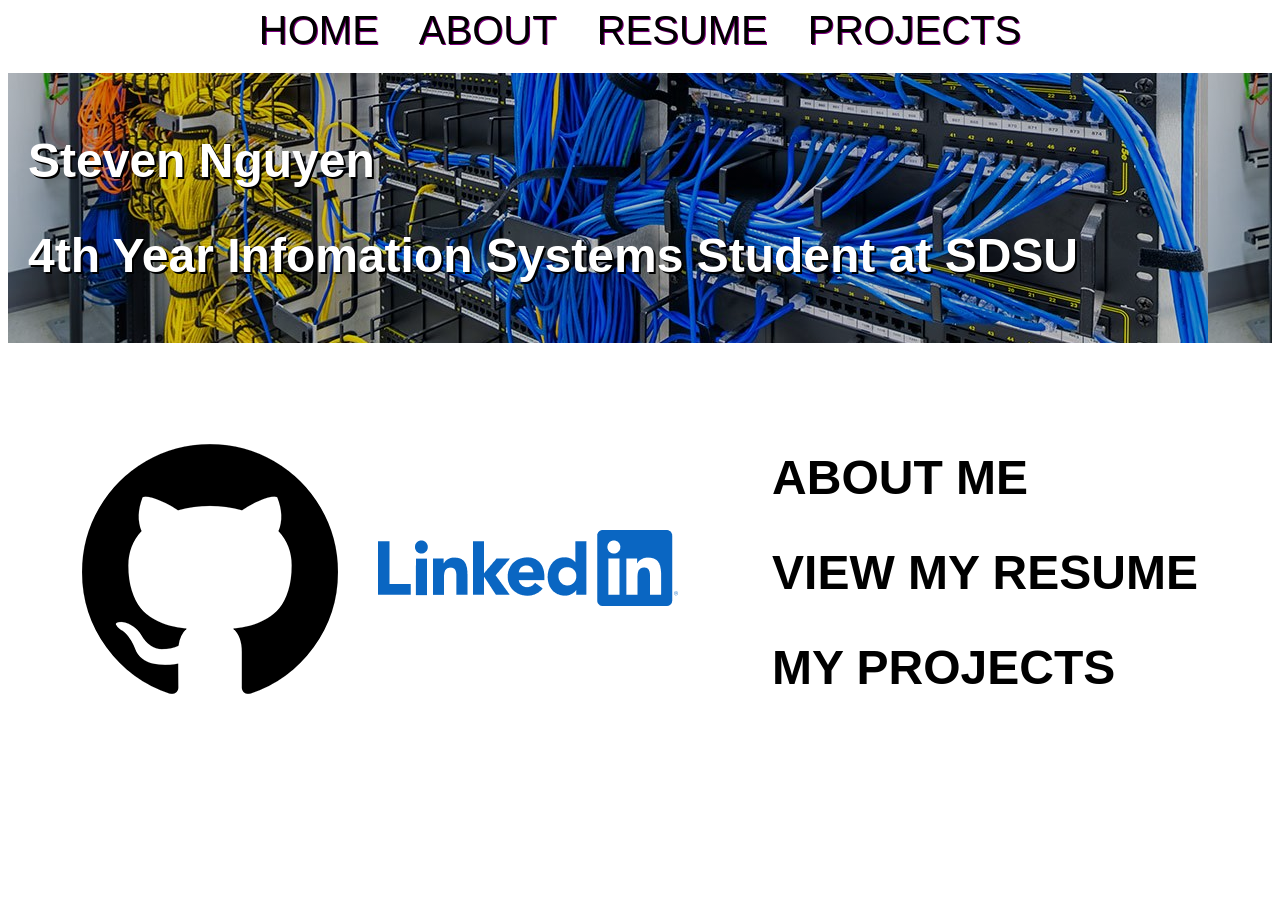
<file: index.html>
<!DOCTYPE html>
<html>
    <head>
        <meta charset="utf-8" name ="viewport" content="width = device-width, initial-scale = 1">
        <title>Homepage</title>
        <link href="style.css" rel = "stylesheet">  
        <style>
            main{
                height: 60%;
            }
            #social-links{
                display: flex;
                flex-direction: row;
                align-items: center;
                justify-content: center;
                gap: 40px;
            }
            #github{
                display: block;
            }
            #links{
                display: flex;
                flex-direction: row;
                align-items: center;
                justify-content: space-evenly;
                gap: 20px;
                font-size: 200%;
                height: 85%;
            }
            #hero{
                display: flex;
                flex-direction: column;
                margin-top: 20px;
                background-image: linear-gradient(rgba(0,0,0,0.2), rgba(0,0,0,0.2)), url("images/server-room.jpg");
                height: 50%;
                justify-content: center;
            }
            #hero-text{
                font-size: 200%;
                text-shadow: 2px 2px black;
                color: white;
                width: 100%;
            }
            #hero-text > h1{
                margin-left: 20px;
            }
            #hero-text > h2{
                margin-left: 20px;
            }
            #social-links > h1{
                color: aliceblue;
                border: 20px black;
            }
            .page-href{
                text-decoration: none;
                color: black
            }
            .page-href:hover{
                text-decoration: underline;
                color: grey;
            }
            @media (max-width: 1024px){
                #hero-text{
                    font-size: 100%;
                }
                #social-links{
                    flex-direction: column;
                }
                #page-links{
                    justify-content: center;
                }
                #links{
                    flex-direction: column;
                    height: 110%;
                    
                }
            }
        </style>
    </head>
    <body>
        <header>
            <div id = "nav_bar">
                <nav id = "nav-mainbuttons">
                    <a class = "nav_button selected" href="index.html">HOME</a>
                    <a class = "nav_button selected" href="about.html">ABOUT</a>
                    <a class = "nav_button" href="resume.html">RESUME</a>
                    <a class = "nav_button" href="project.html">PROJECTS</a>
                </nav>
            </div>
        </header>
        <main>
            <section id="hero">
                <div id ="hero-text"> 
                    <h1> Steven Nguyen</h1>
                    <h2> 4th Year Infomation Systems Student at SDSU</h2>
                </div>
            </section>
            <section id ="links" class = "fadeIn">
                <div id="social-links" > 
                    <a href ="https://github.com/fuzed4" id="github"><img src="images/gitlogo.png" width= 100% height= 100% alt="Github link"></a>
                    <a href = "https://www.linkedin.com/in/steven-nguyen-55a1752a4"><img src="images/linkedin.png" alt="Linkedin link" width= 100% height= 100%></a>
                </div>
                <div class="page-links"> 
                    <a href="about.html" class="page-href"><h1>ABOUT ME</h1></a>
                    <a href="resume.html" class="page-href"><h1>VIEW MY RESUME</h1></a>
                    <a href="project.html" class="page-href"><h1>MY PROJECTS</h1></a>
                </div>
            </section>
        </main>
    </body>
</html>
</file>
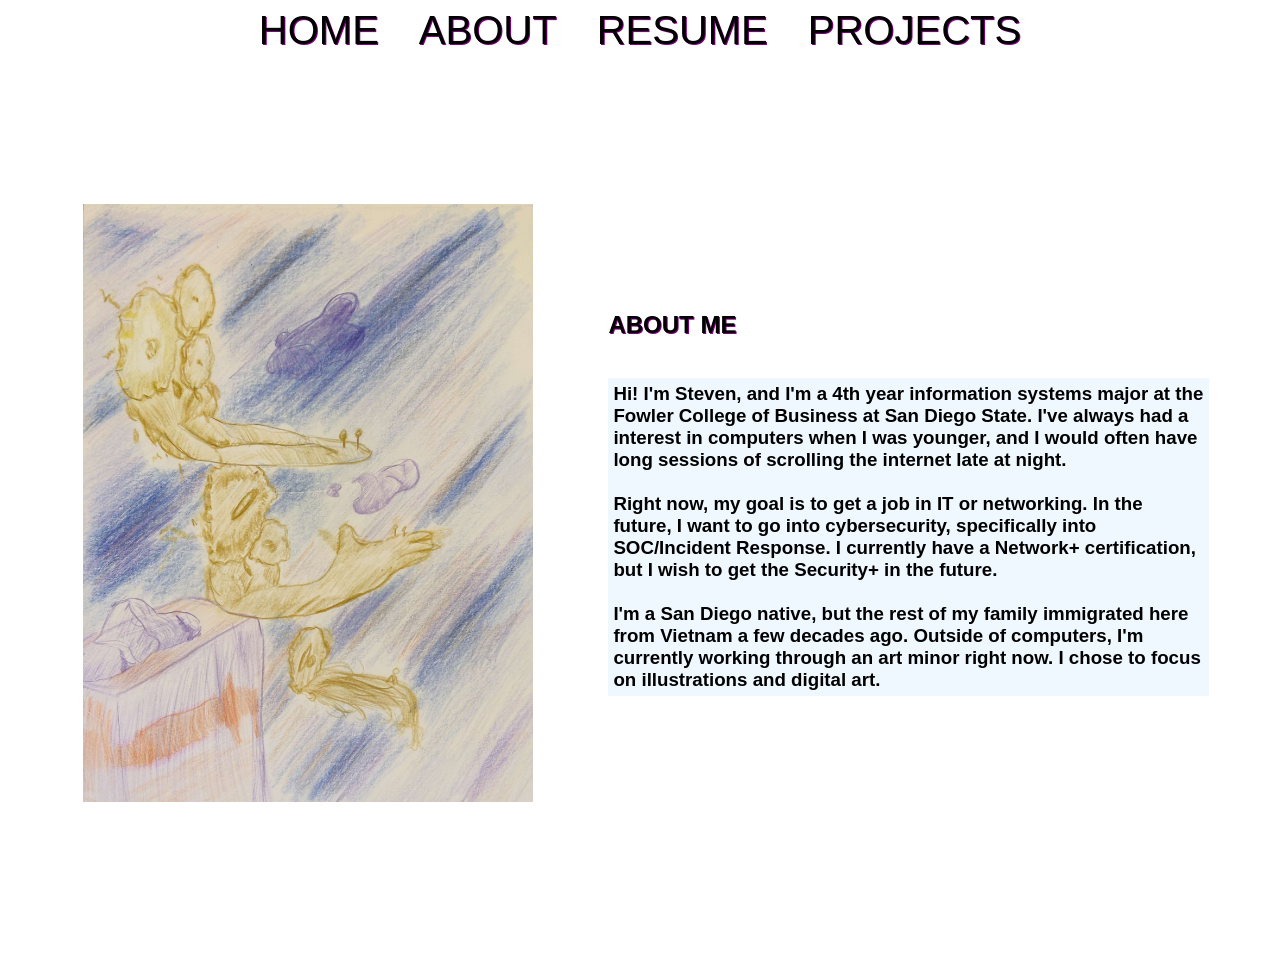
<file: about.html>
<!DOCTYPE html>
<html>
    <head>
        <title>About</title>
        <meta charset="utf-8" name ="viewport" content="width = device-width, initial-scale = 1">
        <link href="style.css" rel = "stylesheet">  
        <style>
            main{
                display: flex;
                flex-direction: row;
                width: 95%;
                align-items: center;
                justify-content: center;
                height: 100%;
                padding: 0 auto;
            }
            #about-text{
                display: flex;
                flex-direction: column;
                width: 50%;
                border-radius: 20px;
                font-size: 100%;                
            }
            .title{
                text-shadow: 1px 1px purple;
            }
            #about-pictures{
                width: 50%;
                display: flex;
                flex-direction: column;
                justify-content: center;
                align-items: center;
            }
            .personal-info{
                background-color: aliceblue;
                padding: 5px;
            }
            @media (max-width: 1024px) {
                main{
                    font-size: 0.8rem;
                    flex-direction: row;
                    height: 100%;
                    width: 100%;
                }
                #about-pictures{
                    width: 50%;
                    display: hidden;
                }
            }

        </style>
    </head>
    <body>
        <header>
            <div id = "nav_bar">
                <nav id = "nav-mainbuttons">
                    <a class = "nav_button selected" href="index.html">HOME</a>
                    <a class = "nav_button selected" href="about.html">ABOUT</a>
                    <a class = "nav_button" href="resume.html">RESUME</a>
                    <a class = "nav_button" href="project.html">PROJECTS</a>
                </nav>
            </div>
        </header>
        <main>
            <section id = "about-pictures" class="fadeInLeft">
               <img src="images/art1.jpg" alt="Drawing of mine" width="75%" height="100%">
            </section>
            <section id="about-text" class="fadeIn">
                <h1 class = "title"> ABOUT ME</h1>
                <h3 class="personal-info">Hi! I'm Steven, and I'm a 4th year information systems major at the Fowler College of Business at San Diego State. 
               I've always had a interest in computers when I was younger, and I would often have long sessions of scrolling the internet late at night.
               <br><br>
               Right now, my goal is to get a job in IT or networking. In the future, I want to go into cybersecurity, specifically into SOC/Incident Response. 
               I currently have a Network+ certification, but I wish to get the Security+ in the future. 
               <br><br>
               I'm a San Diego native,
               but the rest of my family immigrated here from Vietnam a few decades ago. 
               Outside of computers, I'm currently working through an art minor right now. I chose to focus on illustrations and digital art. 
                </h3> 
            </section>
        </main>
    </body>
</html>
</file>
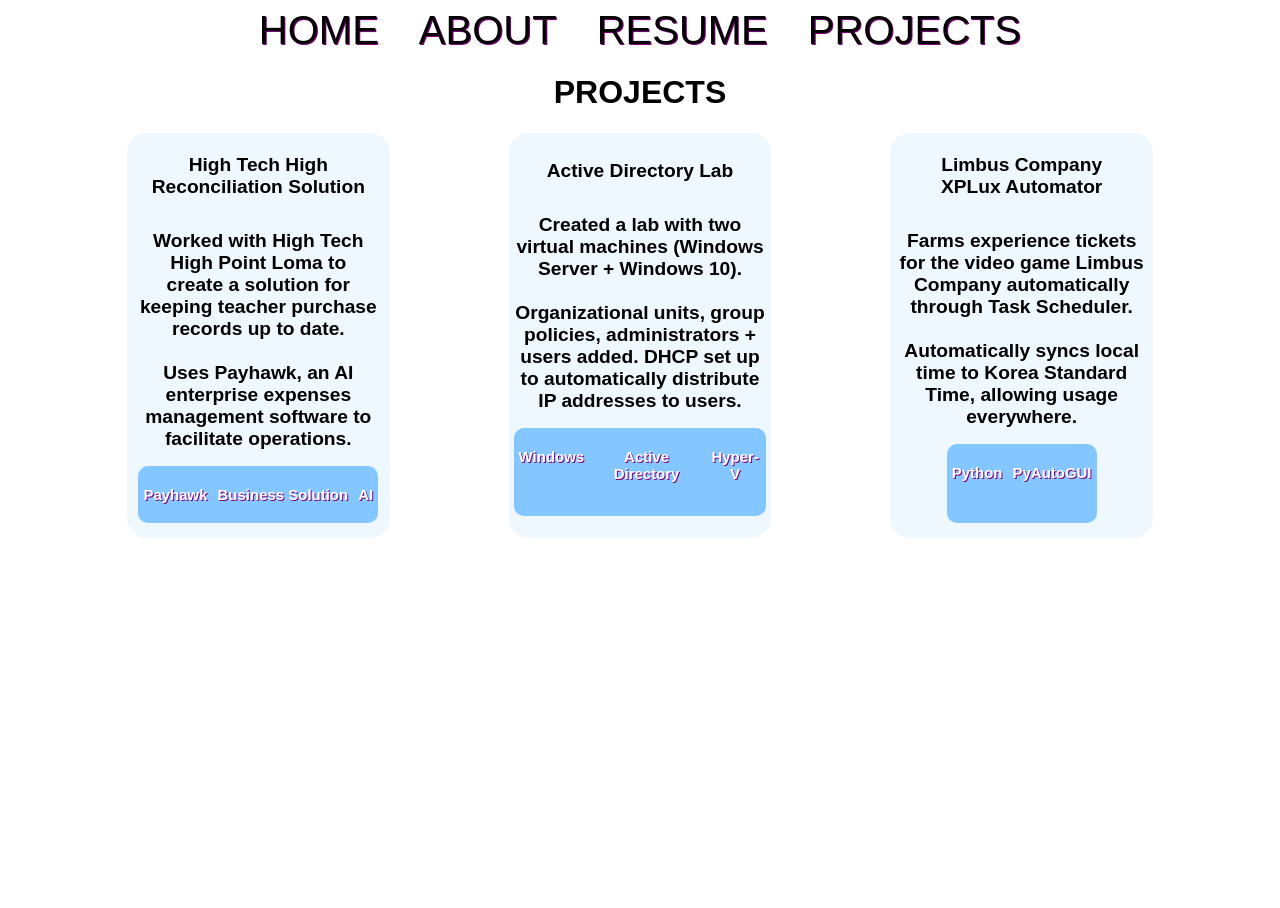
<file: project.html>
<!DOCTYPE html>
<html>
    <head>
        <meta charset="utf-8" name ="viewport" content="width = device-width, initial-scale = 1">
        <title>Projects</title>
        <link href="style.css" rel = "stylesheet">  
        <style>
            main{
                display: flex;
                flex-direction: column;
                justify-content: center;
                align-items: center;
            }
            #projects{
                display: flex;
                flex-direction: row;
                justify-content: space-evenly;
            }
            .project-container{
                display: flex;
                flex-direction: column;
                background-color: aliceblue;
                border-radius: 20px;
                justify-content: center;
                align-items: center;
                font-size: 0.8rem;
                max-width: 20%;
                text-wrap: balance;
                text-align: center;
                padding: 5px;

            }
            .project-tags{
                display: flex;
                flex-direction: row;
                font-size: 0.8rem;
                background-color: rgb(132, 198, 255);
                justify-content: space-evenly;
                text-align: center;
                border-radius: 10px;
                gap: 10px;
                padding: 5px;
                height: 20%;
                margin-bottom: 10px;
            }
            .project-tags > h3{
                color: white;
                text-shadow: 1px 1px purple;
                
            }

            @media (max-width: 1024px){
                #projects{
                   flex-direction: column;
                   align-items: center;
                   justify-content: center;
                   background-color: aliceblue;
                   border-radius: 20px;
                   margin: 20px;
                   padding: 10px;
                   
                }
                .project-container{
                    padding: 0 auto;
                    font-size: 1rem;
                }
            }
        </style>
    </head>
    <body>
        <div id = "nav_bar">
            <nav id = "nav-mainbuttons">
                <a class = "nav_button selected" href="index.html">HOME</a>
                <a class = "nav_button selected" href="about.html">ABOUT</a>
                <a class = "nav_button" href="resume.html">RESUME</a>
                <a class = "nav_button" href="project.html">PROJECTS</a>
            </nav>
        </div>
        <main>
            <h1 id="title" class="fadeIn">
                PROJECTS
            </h1>
            <div id="projects" class="fadeIn">
                <section class ="project-container">
                    <h1>High Tech High Reconciliation Solution</h1>
                    <h2>Worked with High Tech High Point Loma to create a solution for keeping teacher purchase records up to date.<br><br> 
                        Uses Payhawk, an AI enterprise expenses management software to facilitate operations.</h2>
                    <div class = "project-tags">
                        <h3>Payhawk</h3>
                        <h3>Business Solution</h3>
                        <h3>AI</h3>
                    </div>
                </section>
                <section class ="project-container">
                    <h1>Active Directory Lab</h1>
                    <h2>Created a lab with two virtual machines (Windows Server + Windows 10). <br><br>
                        Organizational units, group policies, administrators + users added. 
                        DHCP set up to automatically distribute IP addresses to users.</h2>
                        <div class = "project-tags">
                            <h3>Windows</h3>
                            <h3>Active Directory</h3>
                            <h3>Hyper-V</h3>
                        </div>
                </section>
                <section class ="project-container">
                    <h1>Limbus Company XPLux Automator</h1>
                    <h2>Farms experience tickets for the video game Limbus Company automatically through Task Scheduler. <br><br>
                        Automatically syncs local time to Korea Standard Time, allowing usage everywhere. 
                    </h2>
                    <div class = "project-tags">
                        <h3> Python </h3>
                        <h3> PyAutoGUI </h3>
                    </div>
                </section>
            </div>
        </main>
    </body>
</html>
</file>
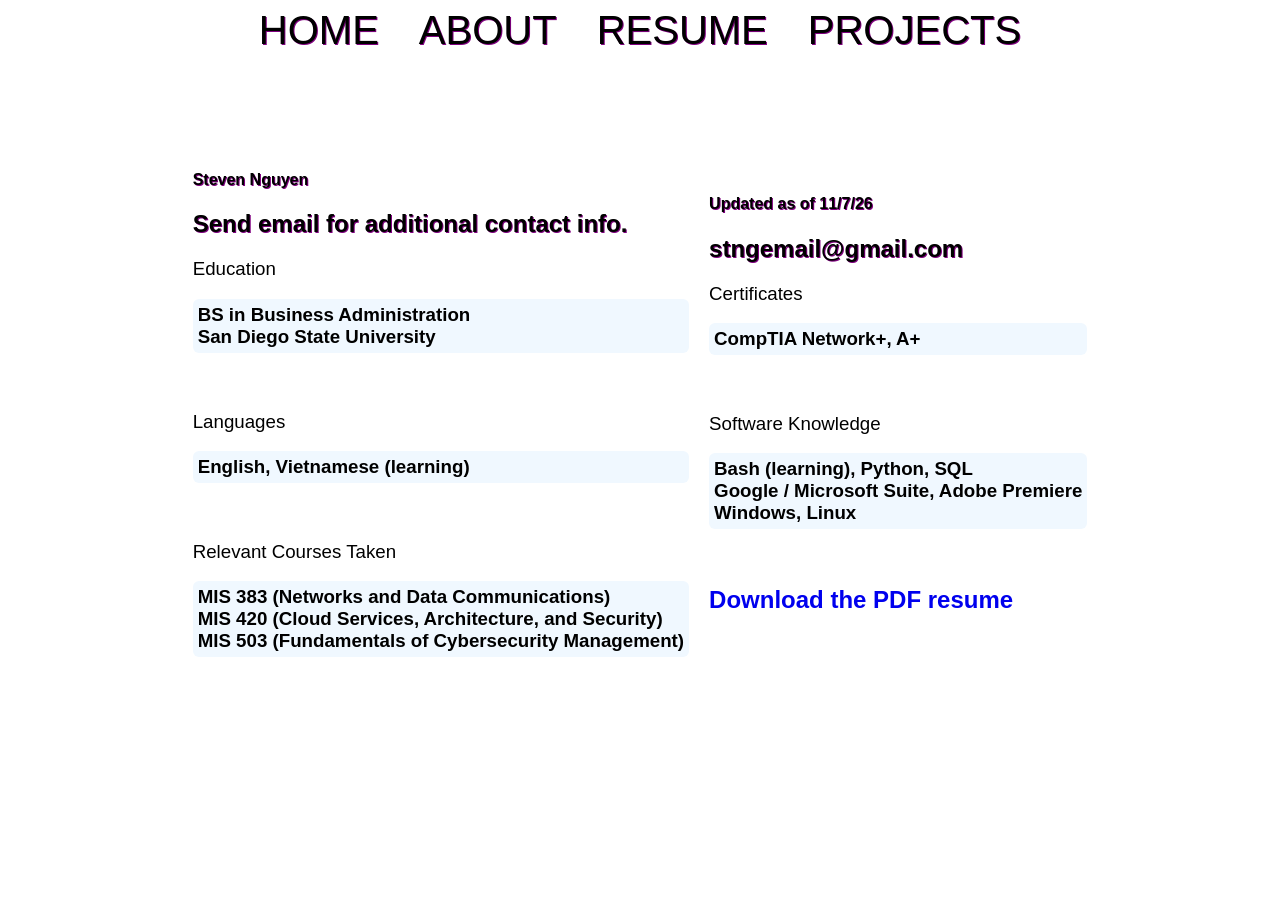
<file: resume.html>
<!DOCTYPE html>
<html>
    <head>
        <title>Resume</title>
        <meta charset="utf-8" name ="viewport" content="width = device-width, initial-scale = 1">
        <link href="style.css" rel = "stylesheet">  
        <style>
            main{
                display: flex;
                flex-direction: row;
                align-items: center;
                justify-content: center;
                height: 80%;
            }
            .title{
                font-weight: lighter;
                
            }
            .resume-info{
                background-color: aliceblue;
                padding: 5px;
                border-radius: 6px;
            }
            #resume-main{
                gap: 20px;
            }
            .resume{
                padding: 10px;
            }
            .personal-info{
                margin-bottom: 10px;
                text-shadow: 1px 1px purple;
            }
            #resume-download{
                padding: 16px;
                text-decoration: none;
            }
            @media (max-width: 1024px) {
                #resume-main{
                    flex-direction: column;
                }
                body{
                    flex-direction: column;
                    font-size: 70%;
                }
            }
        </style>
    </head>
    <body>
        <header>
            <div id = "nav_bar">
                <nav id = "nav-mainbuttons">
                    <a class = "nav_button selected" href="index.html">HOME</a>
                    <a class = "nav_button selected" href="about.html">ABOUT</a>
                    <a class = "nav_button" href="resume.html">RESUME</a>
                    <a class = "nav_button" href="project.html">PROJECTS</a>
                </nav>
            </div>
        </header>
        <main>
            <section id="resume-main" class="fadeInLeft">
                <section class = "resume">
                    <section class="personal-info">
                        <h1>Steven Nguyen</h1>
                        <h2>Send email for additional contact info.</h2>
                    </section>
                    <h1 class = "title"> Education</h1>
                    <h3 class="resume-info">
                    BS in Business Administration 
                    <br>
                    San Diego State University
                    </h3> 
                </section>
                <section class="resume">
                    <h1 class = "title"> Languages</h1>
                    <h3 class="resume-info">
                    English, Vietnamese (learning) 
                    </h3> 
                </section>
                <section class="resume">
                    <h1 class = "title"> Relevant Courses Taken</h1>
                    <h3 class="resume-info">
                        MIS 383 (Networks and Data Communications) <br>
                        MIS 420 (Cloud Services, Architecture, and Security) <br>
                        MIS 503 (Fundamentals of Cybersecurity Management) <br>
                    </h3> 
                </section>
            </section>
            <section id="resume-side" class="fadeInRight">
                <section class = "resume ">
                    <section class="personal-info">
                        <h1>Updated as of 11/7/26</h1>
                        <h2>stngemail@gmail.com</h2>
                    </section>
                    <h1 class = "title"> Certificates</h1>
                    <h3 class="resume-info">
                    CompTIA Network+, A+ 
                    </h3>
                </section>
                <section class="resume">
                    <h1 class = "title"> Software Knowledge</h1>
                    <h3 class="resume-info">
                        Bash (learning), Python, SQL
                        <br>
                        Google / Microsoft Suite, Adobe Premiere
                        <br>
                        Windows, Linux
                    </h3> 
                    <a href="files/resume.pdf" download="steven_nguyen_resume" id="resume-download"><h2>Download the PDF resume</h2></a>
                </section>
            </section>
        </main>
    </body>
</html>
</file>
<file: style.css>
html{ 
    font-family:'Trebuchet MS', 'Lucida Sans Unicode', 'Lucida Grande', 'Lucida Sans', Arial, sans-serif;
    width: 100%;
    height: 100%;
}
body{
    height: 100%;
}
#nav_bar{
    display: flex;
    flex-direction: row;
    width: 100%;
    justify-content: center;
    background-color: white;
    gap: 20px;
    font-size: 0.8rem;
    position: sticky;

}

#nav-mainbuttons{
    margin: 0 auto;
    width: 100%;
    height: 100%;
    
    display: flex;
    flex-direction: row;
    gap: 40px;
    justify-content: center;
    text-shadow: 1px 1px purple;   
    font-size: 2.5rem;
}

.nav_button{
    text-decoration: none;
    color: black;
    transition: 0.25s;
    border-left: 1px black;
    border-right: 1px black;
}

.nav_button:hover{
    color: grey;
    text-decoration: underline;
}

@keyframes fadeInLeft{
    0%{
        opacity: 0;
        transform: translateX(-10px);
    }
    100%{
        opacity: 1;
        transform: translateX()
    }

}

.fadeInLeft{
	animation: fadeInLeft 0.25s ease-out;
}

@keyframes fadeInRight{
    0%{
        opacity: 0;
        transform: translateX(10px);
    }
    100%{
        opacity: 1;
        transform: translateX()
    }

}

.fadeInRight{
	animation: fadeInLeft 0.20s ease-out;
}

.fadeInLeft{
	animation: fadeInRight 0.20s ease-out;
}

@keyframes fadeIn{
    0%{
        opacity: 0;
    }
    100%{
        opacity: 1;
    }

}

.fadeIn{
	animation: fadeIn 0.25s ease-out;
}


@media (max-width: 1024px){
    main{
        flex-direction: column;
    }
    #nav_bar{
        flex-direction: column;
        align-items: center;
    }
    #nav-homebutton{
        margin-left: 0px;
    }
    #nav-mainbuttons{
        flex-direction: column;
    }
}
</file>
